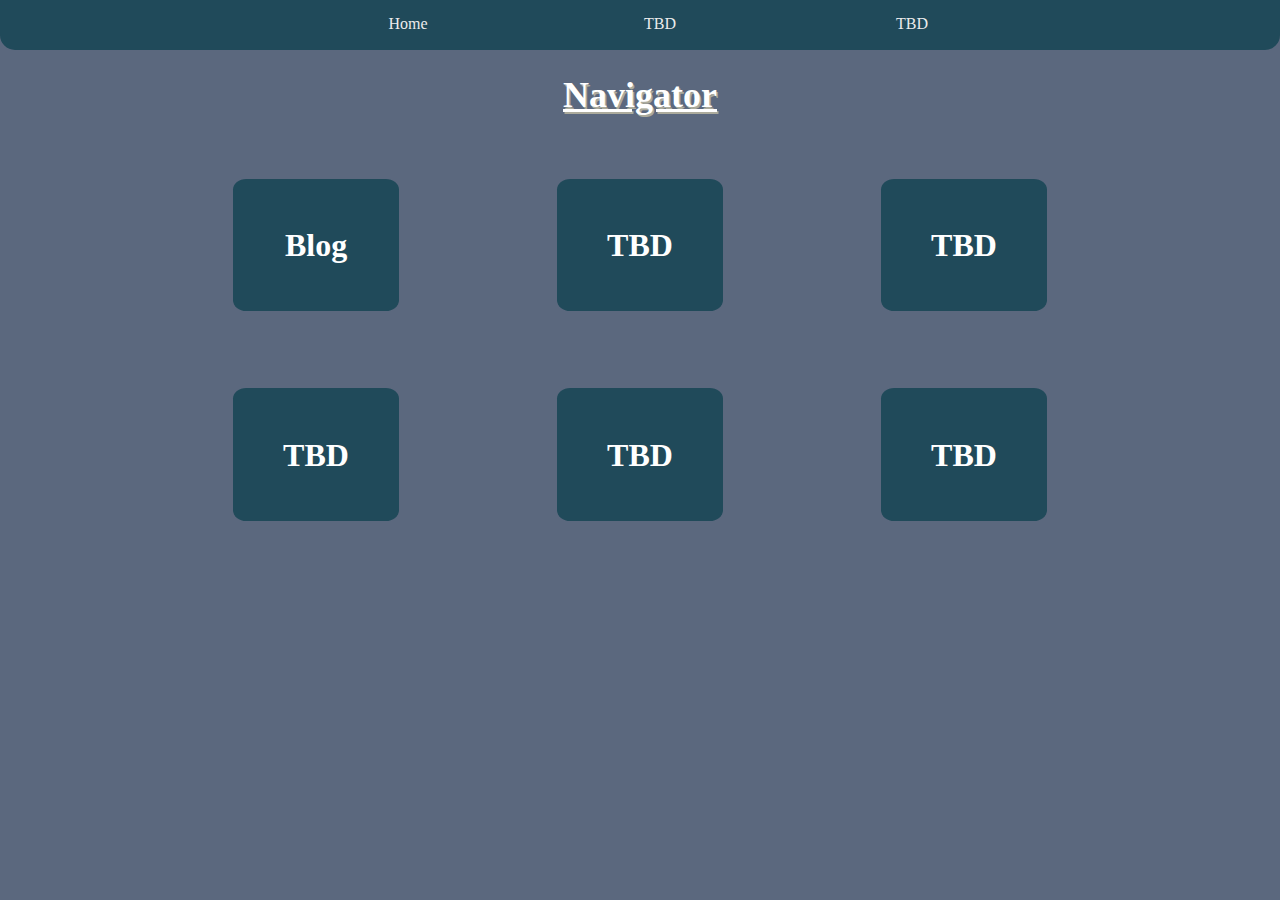
<file: index.html>
<!DOCTYPE html>
<html lang="en">
<head>
    <meta charset="UTF-8">
    <meta http-equiv="X-UA-Compatible" content="IE=edge">
    <meta name="viewport" content="width=device-width, initial-scale=1.0">
    <title>Navigator</title>
    <link rel="stylesheet" href="./styles/main.css">
    <link rel="stylesheet" href="./styles/navbar.css">
</head>
<body>
    <nav>
        <ul>
            <li><a href="index.html">Home</a></li>
            <li><a href="index.html">TBD</a></li>
            <li><a href="index.html">TBD</a></li>
        </ul>
    </nav>
    <section>
        <h1 id="navg">Navigator</h1>
    <div class="picker">
        <a href="./sub-sites/blog.html">
            <h1>Blog</h1>
        </a>
    </div>
    <div class="picker">
        <a href="">
            <h1>TBD</h1>
        </a>
    </div>
    <div class="picker">
        <a href="">
            <h1>TBD</h1>
        </a>
    </div>
    <div class="picker">
        <a href="">
            <h1>TBD</h1>
        </a>
    </div>
    <div class="picker">
        <a href="">
            <h1>TBD</h1>
        </a>
    </div>
    <div class="picker">
        <a href="">
            <h1>TBD</h1>
        </a>
    </div>
    </section>
</body>
</html>
</file>
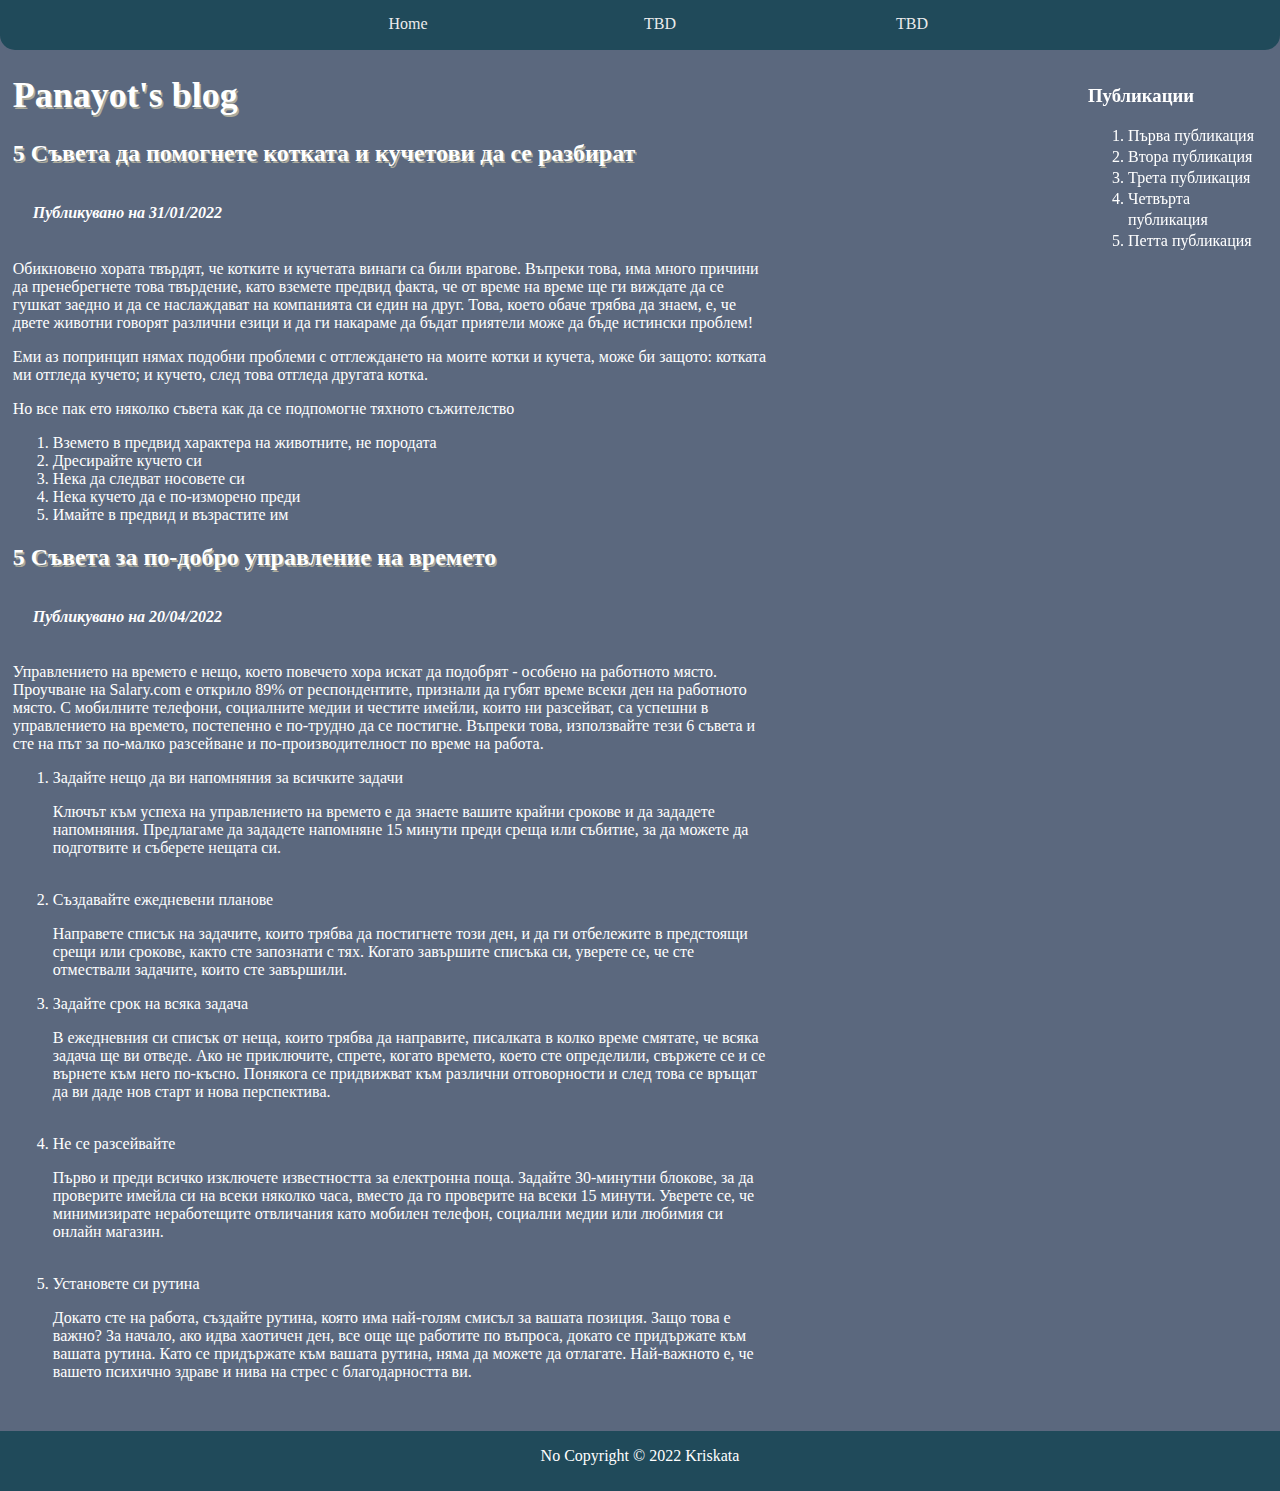
<file: blog.html>
<!DOCTYPE html>
<html>
    <head>
        <meta charset="utf-8">
        <title>Project: Blog</title>
        <link rel="stylesheet" href="sub-sites/styles/navbar.css">
        <link rel="stylesheet" href="sub-sites/styles/main.css">
    </head>
    <body>
        
        <nav>
            <ul>
                <li><a href="index.html">Home</a></li>
                <li><a href="index.html">TBD</a></li>
                <li><a href="index.html">TBD</a></li>
            </ul>
        </nav>

    <content>

        <h3>Публикации</h3>

        <ol>
            <li><a href="#firstP">Първа публикация</a></li>
            <li><a href="#secondP">Втора публикация</a></li>
            <li><a href="#">Трета публикация</a></li>
            <li><a href="#">Четвърта публикация</a></li>
            <li><a href="#">Петта публикация</a></li>
        </ol>

    </content>

    <section>

        <h1>Panayot's blog</h1>

    <article id="firstP">

    <h2>5 Съвета да помогнете котката и кучетови да се разбират</h2>

        <h6>Публикувано на 31/01/2022</h6>
        
        <p>Обикновено хората твърдят, че котките и кучетата винаги са били врагове. Въпреки това, има много причини да пренебрегнете това твърдение, като вземете предвид факта, че от време на време ще ги виждате да се гушкат заедно и да се наслаждават на компанията си един на друг. Това, което обаче трябва да знаем, е, че двете животни говорят различни езици и да ги накараме да бъдат приятели може да бъде истински проблем!</p>
        <p>Еми аз попринцип нямах подобни проблеми с отглеждането на моите котки и кучета, може би защото: котката ми отгледа кучето; и кучето, след това отгледа другата котка.</p>
        <p>Но все пак ето няколко съвета как да се подпомогне тяхното съжителство</p>

        <ol>
            <li>Вземето в предвид характера на животните, не породата</li>
            <li>Дресирайте кучето си</li>
            <li>Нека да следват носовете си</li>
            <li>Нека кучето да е по-изморено преди</li>
            <li>Имайте в предвид и възрастите им</li>
        </ol>

    </article>

    <article id="secondP">

        <h2>5 Съвета за по-добро управление на времето</h2>
    
            <h6>Публикувано на 20/04/2022</h6>
            
        <p>Управлението на времето е нещо, което повечето хора искат да подобрят - особено на работното място. Проучване на Salary.com е открило 89% от респондентите, признали да губят време всеки ден на работното място. С мобилните телефони, социалните медии и честите имейли, които ни разсейват, са успешни в управлението на времето, постепенно е по-трудно да се постигне. Въпреки това, използвайте тези 6 съвета и сте на път за по-малко разсейване и по-производителност по време на работа.</p>
            
            <ol>
                <li>Задайте нещо да ви напомняния за всичките задачи</li>
                <p>Ключът към успеха на управлението на времето е да знаете вашите крайни срокове и да зададете напомняния. Предлагаме да зададете напомняне 15 минути преди среща или събитие, за да можете да подготвите и съберете нещата си.</p>
            </br>
                <li>Създавайте ежедневени планове</li>
                <p>Направете списък на задачите, които трябва да постигнете този ден, и да ги отбележите в предстоящи срещи или срокове, както сте запознати с тях. Когато завършите списъка си, уверете се, че сте отмествали задачите, които сте завършили.</p>
                <li>Задайте срок на всяка задача</li>
                <p>В ежедневния си списък от неща, които трябва да направите, писалката в колко време смятате, че всяка задача ще ви отведе. Ако не приключите, спрете, когато времето, което сте определили, свържете се и се върнете към него по-късно. Понякога се придвижват към различни отговорности и след това се връщат да ви даде нов старт и нова перспектива.</p>
            </br>
                <li>Не се разсейвайте</li>
                <p>Първо и преди всичко изключете известността за електронна поща. Задайте 30-минутни блокове, за да проверите имейла си на всеки няколко часа, вместо да го проверите на всеки 15 минути. Уверете се, че минимизирате неработещите отвличания като мобилен телефон, социални медии или любимия си онлайн магазин.</p>
            </br>
                <li>Установете си рутина</li>
                <p>Докато сте на работа, създайте рутина, която има най-голям смисъл за вашата позиция. Защо това е важно? За начало, ако идва хаотичен ден, все още ще работите по въпроса, докато се придържате към вашата рутина. Като се придържате към вашата рутина, няма да можете да отлагате. Най-важното е, че вашето психично здраве и нива на стрес с благодарността ви.</p>
            </br>
            </ol>
    
        </article>
    
    </section> 
    
    <footer>
        <p>No Copyright &copy; 2022 Kriskata</p>
    </footer>

    </body>
</html>
</file>
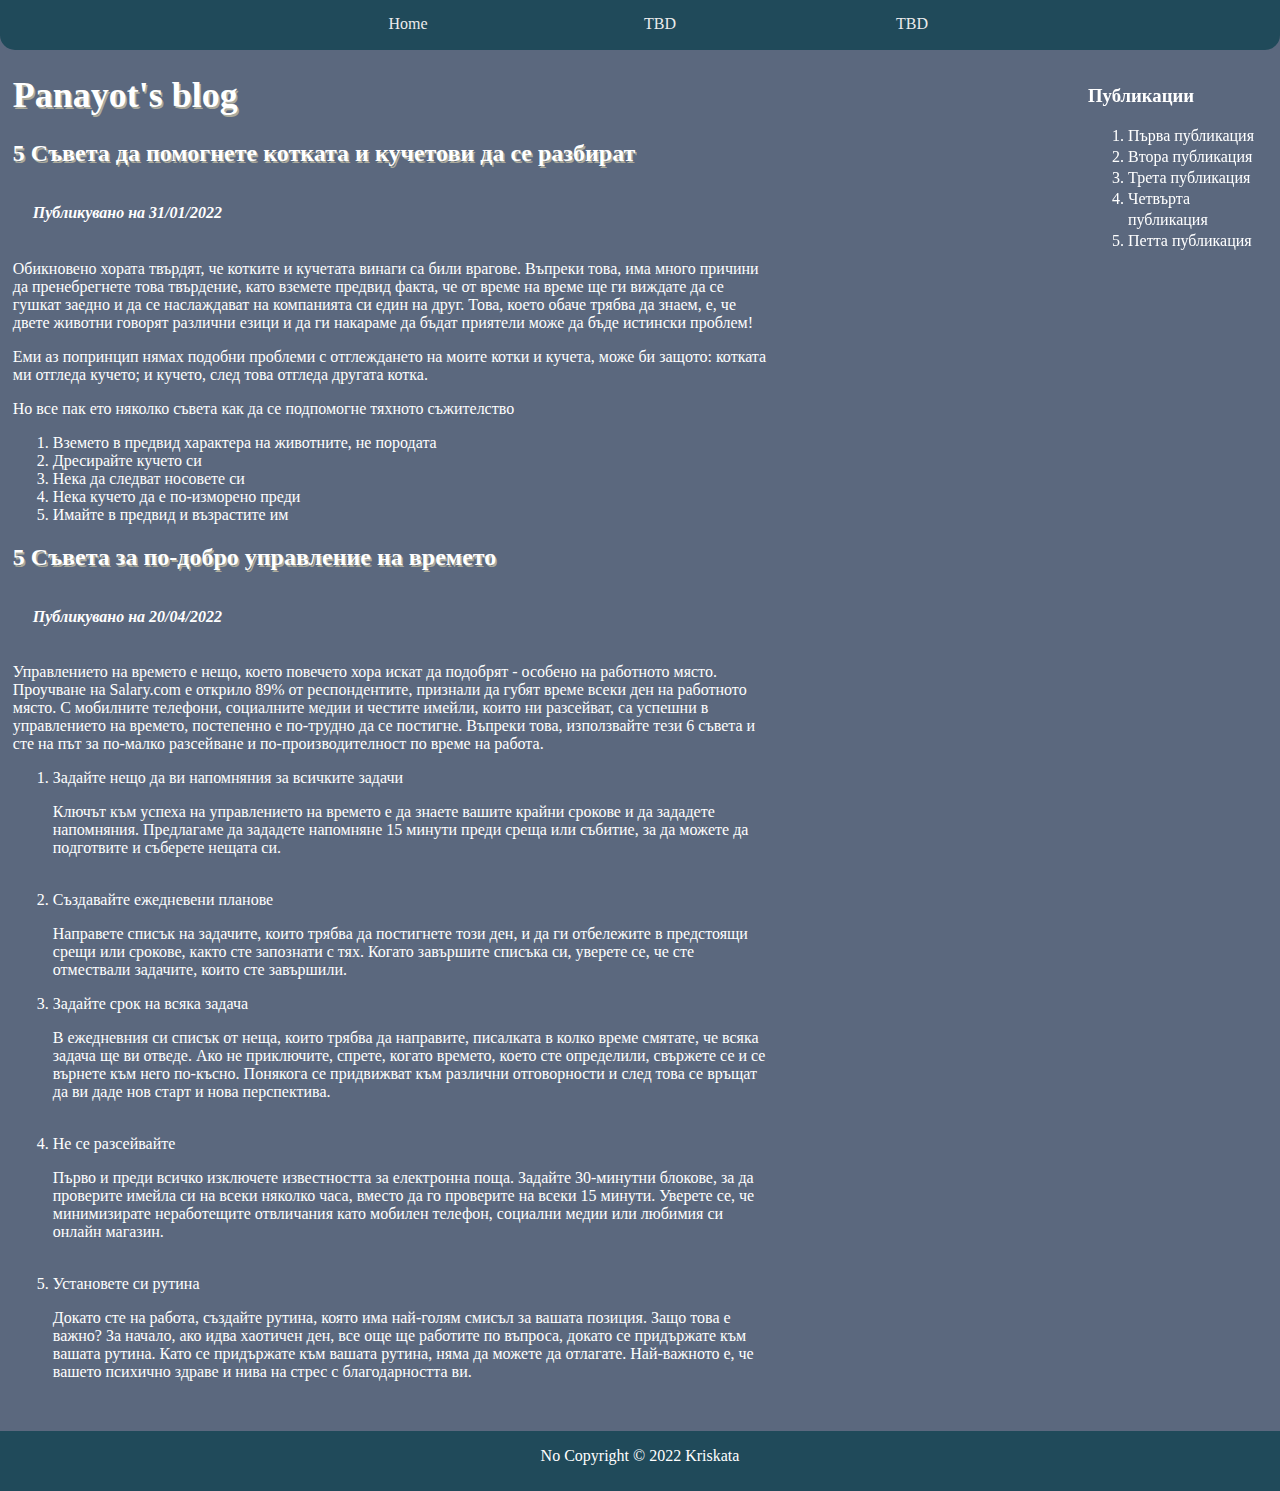
<file: sub-sites/blog.html>
<!DOCTYPE html>
<html>
    <head>
        <meta charset="utf-8">
        <title>Project: Blog</title>
        <link rel="stylesheet" href="./styles/navbar.css">
        <link rel="stylesheet" href="./styles/main.css">
    </head>
    <body>
        
        <nav>
            <ul>
                <li><a href="D:\yikes\daskl\web design\github\site\index.html">Home</a></li>
                <li><a href="D:\yikes\daskl\web design\github\site\index.html">TBD</a></li>
                <li><a href="D:\yikes\daskl\web design\github\site\index.html">TBD</a></li>
            </ul>
        </nav>

    <content>

        <h3>Публикации</h3>

        <ol>
            <li><a href="#firstP">Първа публикация</a></li>
            <li><a href="#secondP">Втора публикация</a></li>
            <li><a href="#">Трета публикация</a></li>
            <li><a href="#">Четвърта публикация</a></li>
            <li><a href="#">Петта публикация</a></li>
        </ol>

    </content>

    <section>

        <h1>Panayot's blog</h1>

    <article id="firstP">

    <h2>5 Съвета да помогнете котката и кучетови да се разбират</h2>

        <h6>Публикувано на 31/01/2022</h6>
        
        <p>Обикновено хората твърдят, че котките и кучетата винаги са били врагове. Въпреки това, има много причини да пренебрегнете това твърдение, като вземете предвид факта, че от време на време ще ги виждате да се гушкат заедно и да се наслаждават на компанията си един на друг. Това, което обаче трябва да знаем, е, че двете животни говорят различни езици и да ги накараме да бъдат приятели може да бъде истински проблем!</p>
        <p>Еми аз попринцип нямах подобни проблеми с отглеждането на моите котки и кучета, може би защото: котката ми отгледа кучето; и кучето, след това отгледа другата котка.</p>
        <p>Но все пак ето няколко съвета как да се подпомогне тяхното съжителство</p>

        <ol>
            <li>Вземето в предвид характера на животните, не породата</li>
            <li>Дресирайте кучето си</li>
            <li>Нека да следват носовете си</li>
            <li>Нека кучето да е по-изморено преди</li>
            <li>Имайте в предвид и възрастите им</li>
        </ol>

    </article>

    <article id="secondP">

        <h2>5 Съвета за по-добро управление на времето</h2>
    
            <h6>Публикувано на 20/04/2022</h6>
            
        <p>Управлението на времето е нещо, което повечето хора искат да подобрят - особено на работното място. Проучване на Salary.com е открило 89% от респондентите, признали да губят време всеки ден на работното място. С мобилните телефони, социалните медии и честите имейли, които ни разсейват, са успешни в управлението на времето, постепенно е по-трудно да се постигне. Въпреки това, използвайте тези 6 съвета и сте на път за по-малко разсейване и по-производителност по време на работа.</p>
            
            <ol>
                <li>Задайте нещо да ви напомняния за всичките задачи</li>
                <p>Ключът към успеха на управлението на времето е да знаете вашите крайни срокове и да зададете напомняния. Предлагаме да зададете напомняне 15 минути преди среща или събитие, за да можете да подготвите и съберете нещата си.</p>
            </br>
                <li>Създавайте ежедневени планове</li>
                <p>Направете списък на задачите, които трябва да постигнете този ден, и да ги отбележите в предстоящи срещи или срокове, както сте запознати с тях. Когато завършите списъка си, уверете се, че сте отмествали задачите, които сте завършили.</p>
                <li>Задайте срок на всяка задача</li>
                <p>В ежедневния си списък от неща, които трябва да направите, писалката в колко време смятате, че всяка задача ще ви отведе. Ако не приключите, спрете, когато времето, което сте определили, свържете се и се върнете към него по-късно. Понякога се придвижват към различни отговорности и след това се връщат да ви даде нов старт и нова перспектива.</p>
            </br>
                <li>Не се разсейвайте</li>
                <p>Първо и преди всичко изключете известността за електронна поща. Задайте 30-минутни блокове, за да проверите имейла си на всеки няколко часа, вместо да го проверите на всеки 15 минути. Уверете се, че минимизирате неработещите отвличания като мобилен телефон, социални медии или любимия си онлайн магазин.</p>
            </br>
                <li>Установете си рутина</li>
                <p>Докато сте на работа, създайте рутина, която има най-голям смисъл за вашата позиция. Защо това е важно? За начало, ако идва хаотичен ден, все още ще работите по въпроса, докато се придържате към вашата рутина. Като се придържате към вашата рутина, няма да можете да отлагате. Най-важното е, че вашето психично здраве и нива на стрес с благодарността ви.</p>
            </br>
            </ol>
    
        </article>
    
    </section> 
    
    <footer>
        <p>No Copyright &copy; 2022 Kriskata</p>
    </footer>

    </body>
</html>
</file>
<file: styles/main.css>
*{
    font-family: Comic Sans MS;
}
body{
    background-color: #5b687e;
}
section{
    text-align: center;
}
.picker{
    display: inline-block;
    background: #204a5a;
    color:#fff;
    width: 13%;
    line-height: 90px;
    text-align: center;
    vertical-align: middle;
    margin-top: 3%;
    margin-bottom: 3%;
    margin-left: 6%;
    margin-right: 6%;
    border-radius: 8%;
}
.picker a{
    text-decoration: none;
    color:#fff;
}
#navg {
    color:#fff;
    font-size: 36px;
    text-shadow: 1.5px 2px #acab9c;
    text-decoration: underline;
}
</file>
<file: styles/navbar.css>
body{
    margin: 0;
    padding: 0;
}
  
nav ul {
    list-style-type: none;
    margin-top: -15px;
    padding-top: 0;
    overflow: hidden;
    background-color:#204a5a;
    border-radius: 15px;
    text-align: center;
    height: 65px;
    }
    
nav ul li {
    display: inline-block;
    width: 20%;
    height: 65px;
    line-height: 50px;
}
    
nav ul li a {
    display: block;
    color: #ececec;
    text-align: center;
    padding: 14px 16px;
    text-decoration: none;
    font-family: Comic Sans MS;
}
  
   nav ul li a:hover, a.active, a:checked {
    background-color: #2a3e54;
    color: #fff;
}
</file>
<file: sub-sites/styles/navbar.css>
body{
    margin: 0;
    padding: 0;
}
  
nav ul {
    list-style-type: none;
    margin-top: -15px;
    padding-top: 0;
    overflow: hidden;
    background-color:#204a5a;
    border-radius: 15px;
    text-align: center;
    height: 65px;
    }
    
nav ul li {
    display: inline-block;
    width: 20%;
    height: 65px;
    line-height: 50px;
}
    
nav ul li a {
    display: block;
    color: #ececec;
    text-align: center;
    padding: 14px 16px;
    text-decoration: none;
    font-family: Comic Sans MS;
}
  
   nav ul li a:hover, a.active, a:checked {
    background-color: #2a3e54;
    color: #fff;
}
</file>
<file: sub-sites/styles/main.css>
*{
    font-family: Comic Sans MS;
}
body{
    background:#5b687e;
    color:#fff;
}
a {
    text-decoration:none;
    color:#fff;
}
a:active, a:hover{
    text-decoration: underline;
}
content {
    margin-left: 85%;
    float: right;
    position: fixed;
    margin-right:20px;
}
content ol li {
    list-style:123;
    line-height:21px;
}
section{
    margin-left: 1%;
}
section h1 {
    font-size: 36px;
    text-shadow: 1.5px 2px #acab9c;
}
section h2{
    text-shadow: 1.5px 2px #acab9c;
}
section h6{
    font-style: oblique;
    font-size: medium;
    margin-left:20px;
}
article{
    width: 60%;
}
img {
    width: 50%;
    border-radius: 10%;
}
footer{
    background-color:#204a5a;
    text-align: center;
    position:absolute;
    width:100%;
    height:60px;

}
</file>
